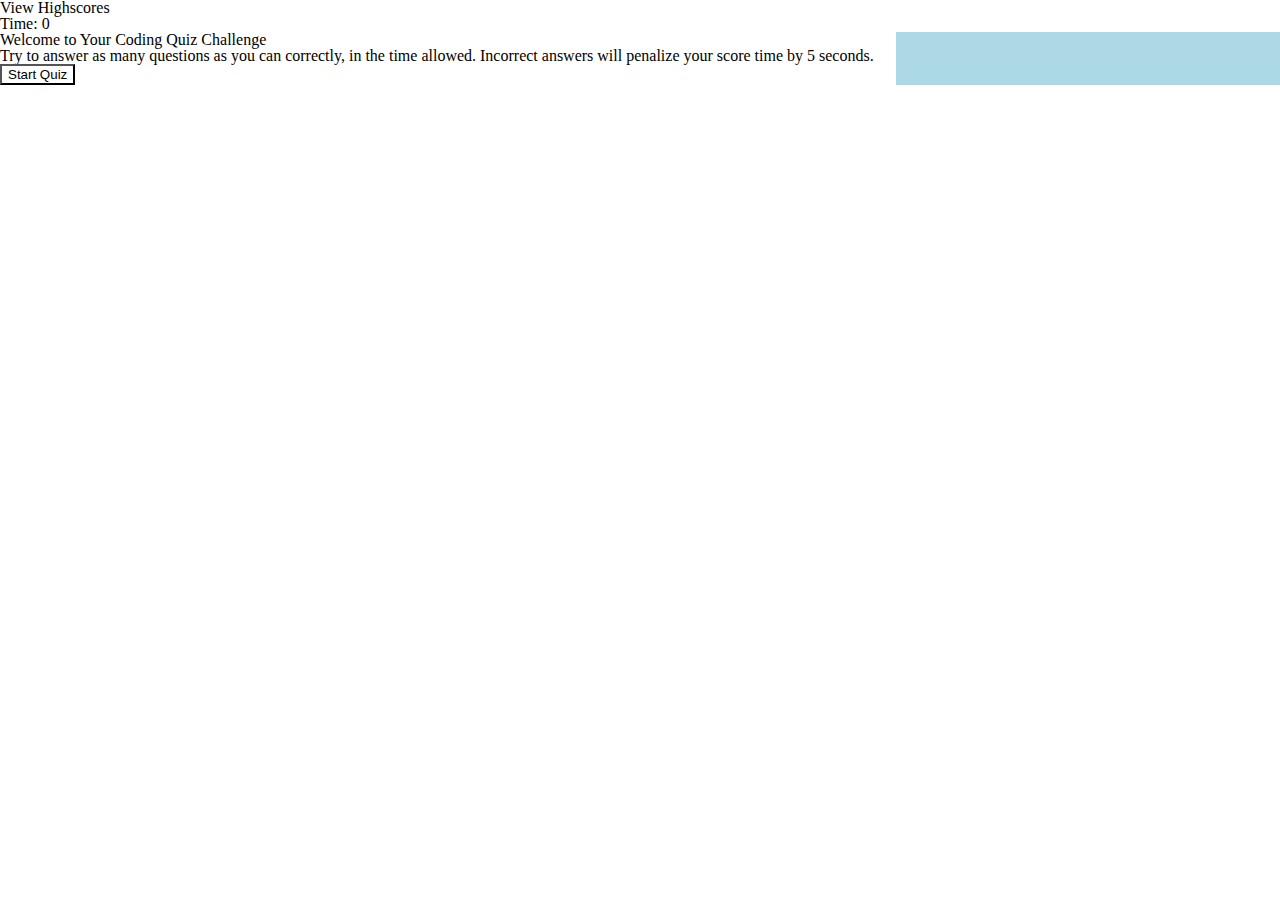
<file: index.html>
<!DOCTYPE html>
<html lang="en">

<head>
 <!-- Required meta tags -->
    <meta charset="UTF-8">
    <meta name="viewport" content="width=device-width, initial-scale=1, shrink-to-fit=no">
  
 <!-- Bootstrap CSS -->
 <link rel="stylesheet" href="https://cdn.jsdelivr.net/npm/bootstrap@4.5.3/dist/css/bootstrap.min.css" integrity="sha384-TX8t27EcRE3e/ihU7zmQxVncDAy5uIKz4rEkgIXeMed4M0jlfIDPvg6uqKI2xXr2" crossorigin="anonymous">

 <!-- Custom CSS -->
  <link rel="stylesheet" type="text/css" href="./Assets/style.css">

   <title>Quick Coding Quiz</title>
</head>

<body>
 
 

  <!-- Header -->
   
    <header>
       <div class="container mt-5">
        <div class="row">
            <div class="col-md-4 h2" id="viewHScores">View Highscores</div>
            <div class="col-md-2 ml-auto h2">Time: <span id="timer">0</span></div>
        </div>
      </div>
   </header> 
   <!-- End header -->
  

    <main>      <!-- Main body section starts -->

        <div class="container mt-3">                       
         <!-- Main container -->
            <div class="jumbotron jumbotron-fluid text-center">

             <!-- Welcome container -->
                <div class="container" id="welcome">
                  <h1 class="h1 mb-4">Welcome to Your Coding Quiz Challenge</h1>
                  <p class="lead mb-4"> Try to answer as many questions as you can correctly, in the time allowed. Incorrect answers will penalize your score time by 5 seconds.</p>                        
                  <button type="button" class="btn btn-primary btn-lg" id="startQuiz">Start Quiz</button>

                </div>

             <!--Quiz container --> 
                <div class="container" id="quiz">
                 <h1 class="h1 mb-4" id="question"></h1>
                    <div class="container" id="answers">
                     <div class="row">
                        <button type="button" class="btn btn-primary btn-lg btn-block mb-3 text-left" id="1"></button>
                     </div>
                     <div class="row">
                        <button type="button" class="btn btn-primary btn-lg btn-block mb-3 text-left" id="2"></button>
                     </div>
                     <div class="row">
                        <button type="button" class="btn btn-primary btn-lg btn-block mb-3 text-left" id="3"></button>
                     </div>
                     <div class="row">
                        <button type="button" class="btn btn-primary btn-lg btn-block mb-3 text-left" id="4"></button>
                     </div>
                    </div>
                </div>

             <!--Input high scores container  -->
                <div class="container" id="inputScore">
                  <h1 class="h1 mb-4">You're All done!</h1>
                   <p class="lead mb-4">Your final score is: <span id="score"></span></p>
                   <p class="lead mb-4">Enter Your initials: <input type="text " id="initials"></p>
                  <button type="button" class="btn btn-primary btn-lg" id="submitInitials">Submit</button>
                </div>


                <!--view high scores container  -->
                <div class="container" id="highScores">
                   <h1 class="h1 mb-4 font-weight-bold">Check out the high scores</h1>
                 <div class="container h4 mb-4" id="scores"></div>
                   <button type="button" class="btn btn-primary btn-lg" id="goBack">Go Back</button>
                   <button type="button" class="btn btn-primary btn-lg" id="clearScores">Clear Scores</button>
                </div>        
            </div>              
        </div>            
    </main>

    <!-- JavaScript -->
    <script src="./Assets/script.js"></script>
    <script src="./Assets/questions.js"></script>
    <!-- jQuery -->
    <script src="https://code.jquery.com/jquery-3.5.1.slim.min.js" integrity="sha384-DfXdz2htPH0lsSSs5nCTpuj/zy4C+OGpamoFVy38MVBnE+IbbVYUew+OrCXaRkfj" crossorigin="anonymous"></script>
    <src="https://cdn.jsdelivr.net/npm/bootstrap@4.5.3/dist/js/bootstrap.bundle.min.js" integrity="sha384-ho+j7jyWK8fNQe+A12Hb8AhRq26LrZ/JpcUGGOn+Y7RsweNrtN/tE3MoK7ZeZDyx" crossorigin="anonymous"></src=>

</body>

</html>
</file>
<file: Assets/style.css>
* {
	background-color: white;

}


#welcome, #quiz, #inputScore, #highScores {
  width: 70%;
}

#quiz, #inputScore, #highScores {
  display: none;
}

.jumbotron {
  background-color: lightblue;

}

/* http://meyerweb.com/eric/tools/css/reset/ 
   v2.0 | 20110126
   License: none (public domain)
*/

html, body, div, span, applet, object, iframe,
h1, h2, h3, h4, h5, h6, p, blockquote, pre,
a, abbr, acronym, address, big, cite, code,
del, dfn, em, img, ins, kbd, q, s, samp,
small, strike, strong, sub, sup, tt, var,
b, u, i, center,
dl, dt, dd, ol, ul, li,
fieldset, form, label, legend,
table, caption, tbody, tfoot, thead, tr, th, td,
article, aside, canvas, details, embed, 
figure, figcaption, footer, header, hgroup, 
menu, nav, output, ruby, section, summary,
time, mark, audio, video {
	margin: 0;
	padding: 0;
	border: 0;
	font-size: 100%;
	font: inherit;
	vertical-align: baseline;
}
/* HTML5 display-role reset for older browsers */
article, aside, details, figcaption, figure, 
footer, header, hgroup, menu, nav, section {
	display: block;
}
body {
	line-height: 1;
}
ol, ul {
	list-style: none;
}
blockquote, q {
	quotes: none;
}
blockquote:before, blockquote:after,
q:before, q:after {
	content: '';
	content: none;
}
table {
	border-collapse: collapse;
	border-spacing: 0;
}
</file>
